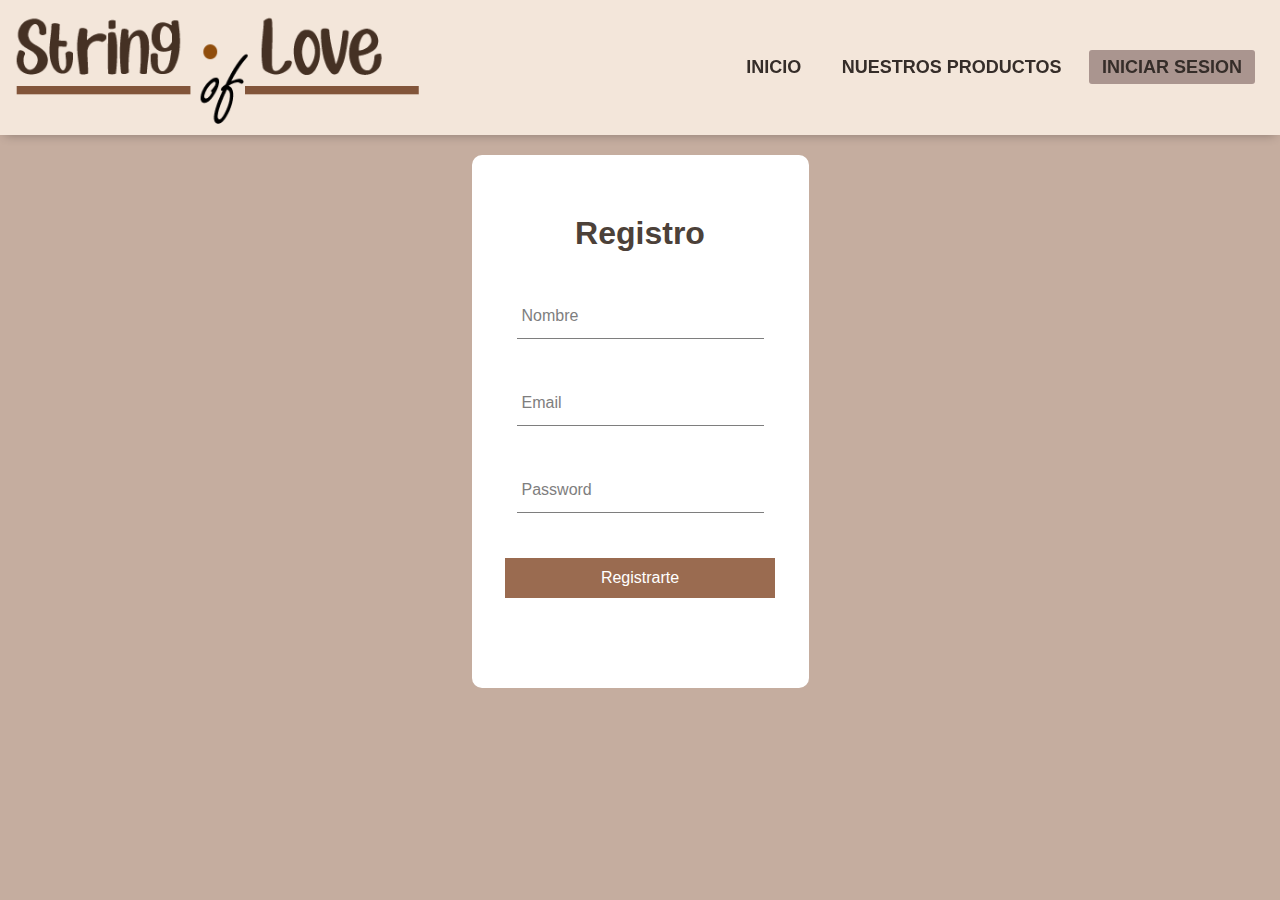
<file: Formulario/Formulario.html>
<!DOCTYPE html>
<html lang="en">
<head>
    <meta charset="UTF-8">
    <meta http-equiv="X-UA-Compatible" content="IE=edge">
    <meta name="viewport" content="width=device-width, initial-scale=1.0">
    <title>Strings of Love</title>
    <link rel="stylesheet" href="Estilos form/Estilos Form.css">
</head>
<body>
    <header>
        <div id="logo">
            <img src="../Img/Tit2.png" alt="">
        </div>
        <ul>
            <li><a href="../index.html">INICIO</a></li>
            <li><a href="../Tabla/Tabla.html">NUESTROS PRODUCTOS</a></li>
            <li><a class="active" href="Formulario.html">INICIAR SESION</a></li>
        </ul>
    </header>
    <section>
    <main class="main" ></main>
   <form action="" id="form" method="post">
    <div class="form">
        <h1>Registro</h1>
        <div class="grupo">
            <input type="text" name="" id="name"><span class="barra"></span>
        <label for="">Nombre</label>
        </div>
        <div class="grupo">
            <input type="email" name="" id="email"><span class="barra"></span>
        <label for="">Email</label>
        </div>
        <div class="grupo">
            <input type="password" name="" id="password"><span class="barra"></span>
        <label for="">Password</label>
        </div>

        <button type="submit" onclick="registrarte()">Registrarte</button>
        <p class="warnings" id="warnings"></p>
    </div>
</section>
   </form>
   
   <script src="../JS/Validar.js"></script>
</body>
</html>
</file>
<file: Formulario/Estilos form/Estilos Form.css>
:root{
    --colorTextos:#7e7e7e;
}
*{
    margin: 0;
    padding: 0; box-sizing: border-box;
}
body{
    background-color: #c5ad9f;
    font-family:'Franklin Gothic Medium', 'Arial Narrow', Arial, sans-serif;
}
header{
    display: flex;
    height:15% ;
background-color:rgb(243, 230, 218);
    justify-content: space-between;
    align-items: center;
    box-shadow: 0 5px 10px -5px rgb(0 0 0 / 30%);
    position: fixed;
    width: 100%; 
}
header ul{
   float:right;
   margin-right: 20px;
}
header ul li{
    display: inline-block;
    line-height: 80px;
    margin:0 5px;
}
header ul li a{
    color: rgb(53, 45, 41);
    font-size: 18px;
    padding: 7px 13px;
    border-radius: 3px;
    text-transform: uppercase;
    text-decoration: none;
    font-weight : bold;
}
li a.active, li a:hover{
    background-color: rgb(170, 149, 143);
}
#logo{
    display: flex;
    height: 100%;
} 
 .main{
    padding-top: 7%;
}
section{
    padding-top: 15%; 
    display:flex;
    height: 650px;
    justify-content: center;
    align-items: center;
}
h1{
    text-align: center;
    font-weight: 900;
    color: rgb(76, 65, 57);
}
form{
  background: #fff;  
  padding: 60px 0;
  border-radius: 10px;
}
.form{
    width: 100%;
    margin:auto;
}
form .grupo{
    position: relative;
    margin: 45px;
}
input{
    background: none;
    color:rgb(255, 255, 255);
    font-size: 18px;
    padding: 10px 10px 10px 5px;
    display: block;
    width: 100%;
    border: none;
    border-bottom: 1px solid var(--colorTextos);
}
input:focus{
    outline: none;
    color: rgb(53, 45, 41);
}
label{
color: var(--colorTextos);
font-size: 16px;
position: absolute;
left: 5px;
top:10px;
transition: 0.5s ease-in-out all;
pointer-events: none;
}
input:focus~label{
    top:-14px;
    font-size: 12px;
}
.warnings{
    width: 200px;
    text-align:center ;
    margin: auto;
    color: firebrick;
    padding-top:20px ;
}
button{
    font-family:'Franklin Gothic Medium', 'Arial Narrow', Arial, sans-serif;
    background: #9a6b50;
    border: none;
    display: block;
    width: 80%;
    margin:10px auto ;
    color: #fff;
    height: 40px;
    font-size: 16px;
    cursor: pointer;
}
</file>
